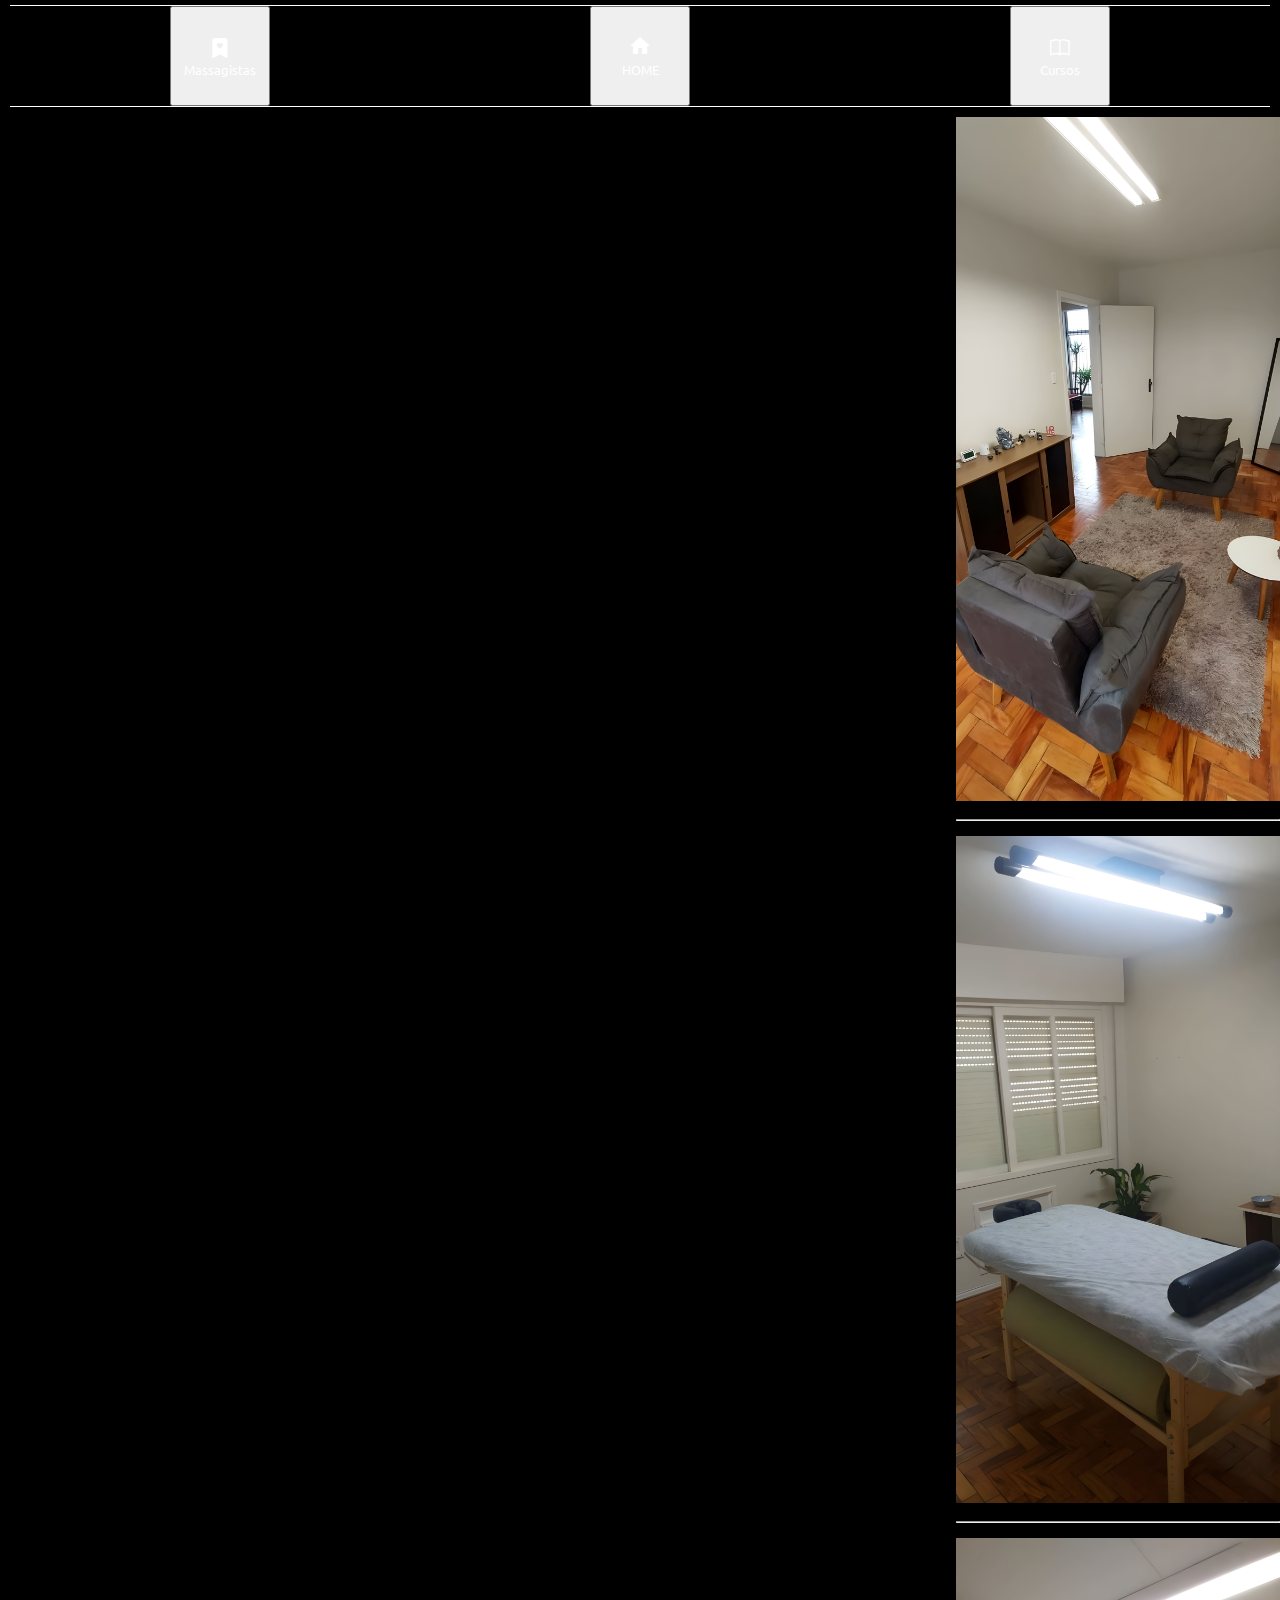
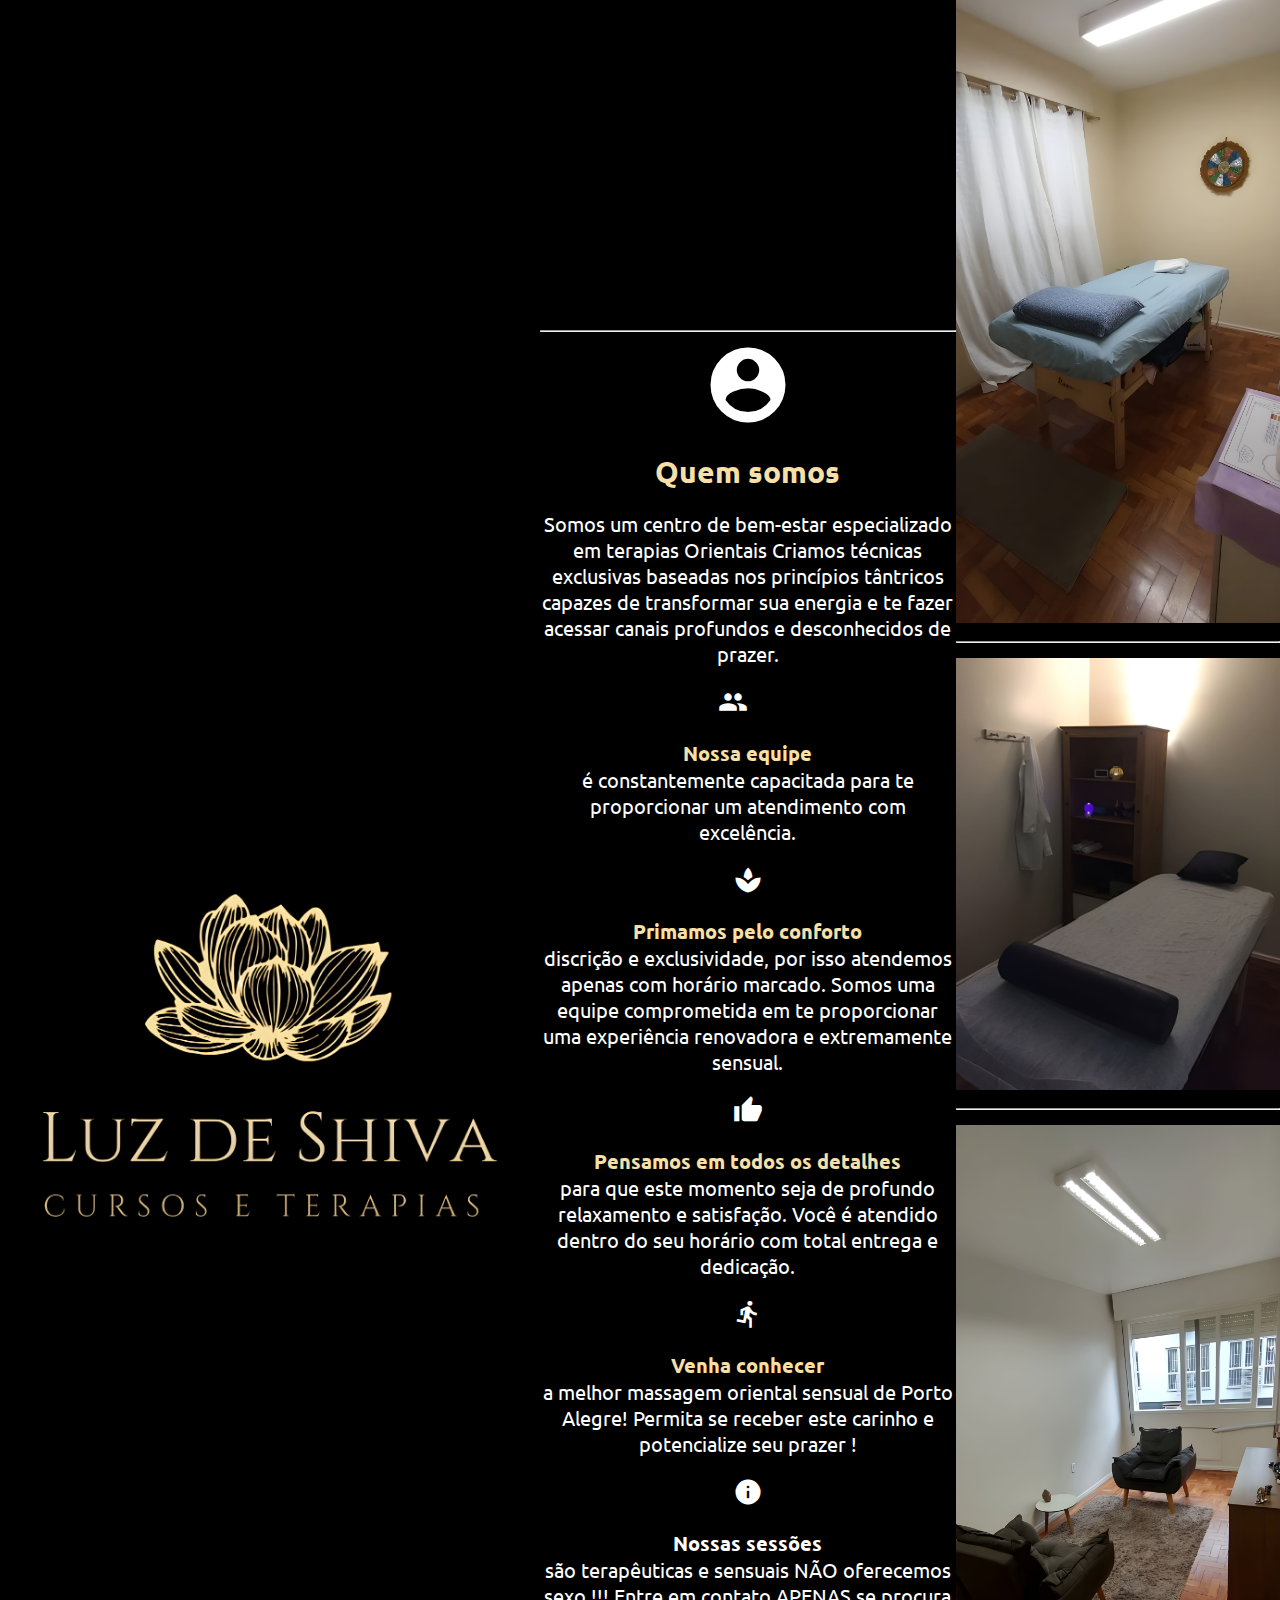
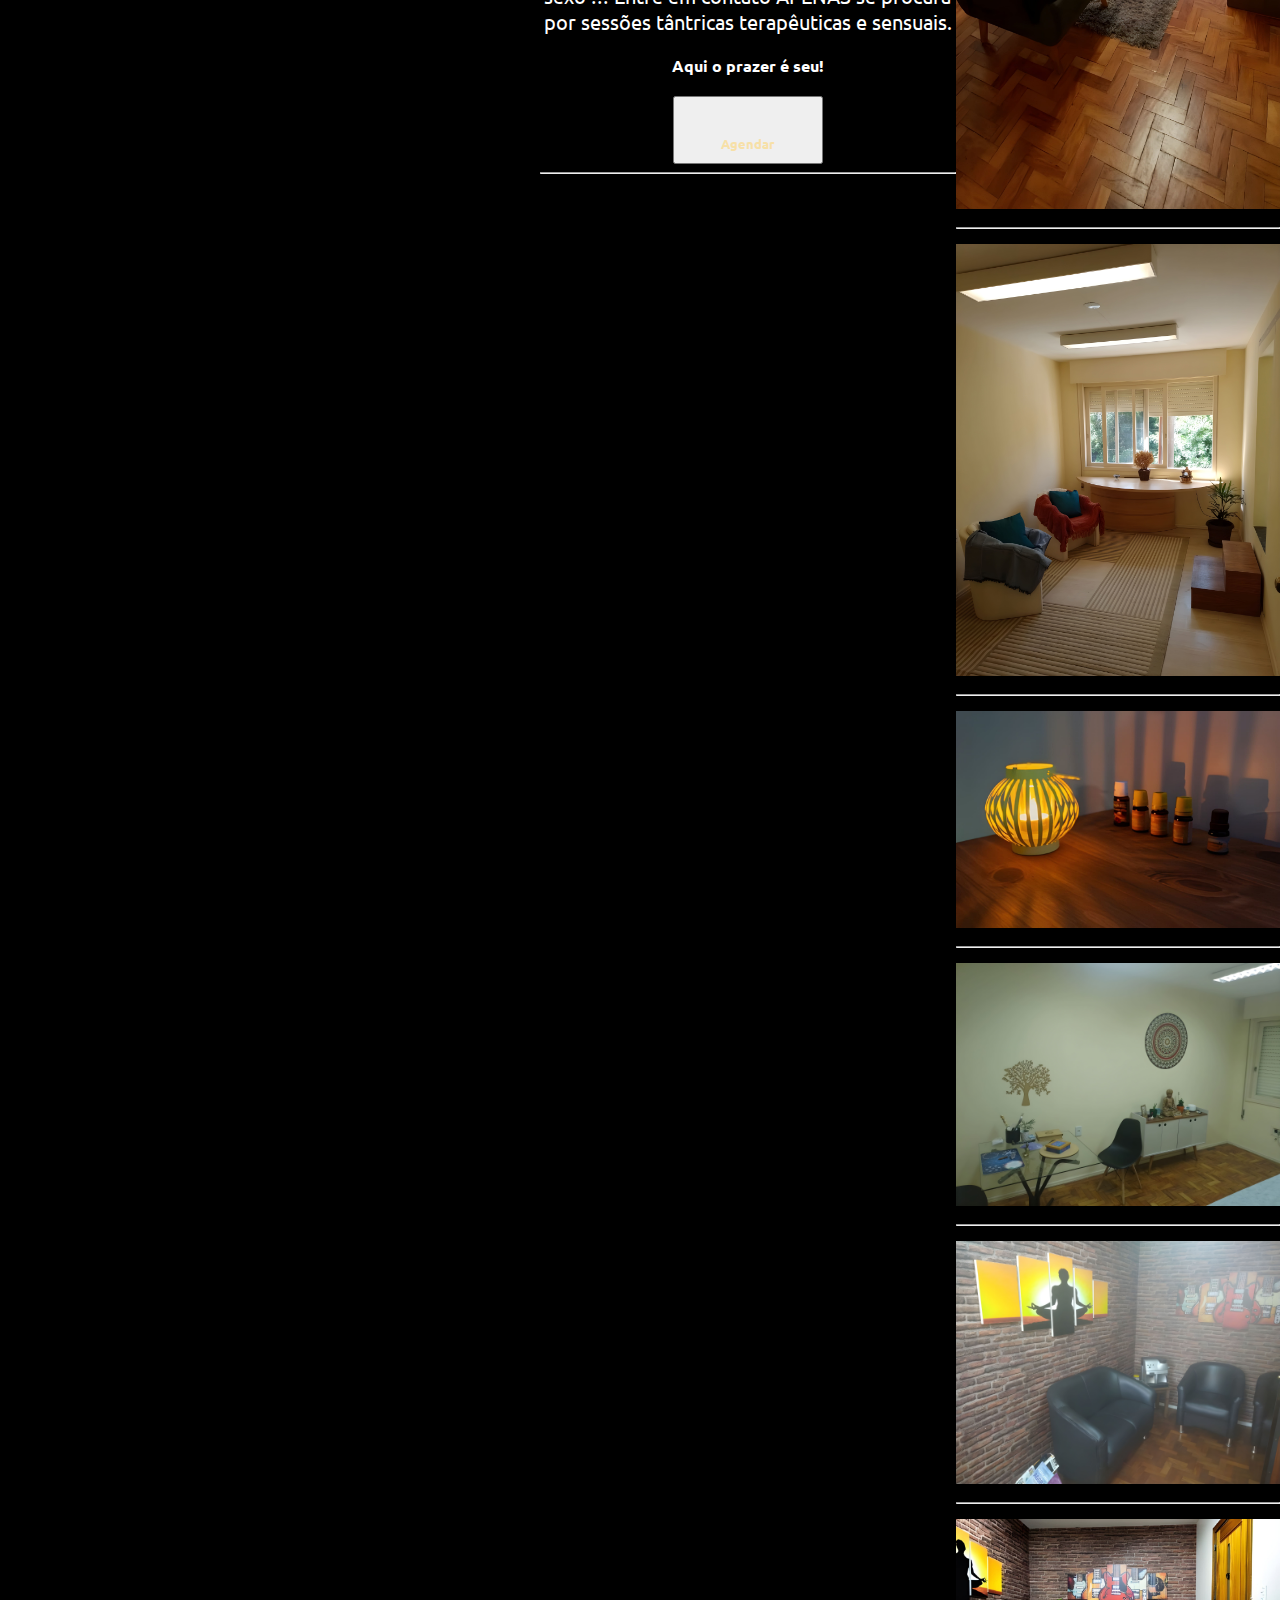
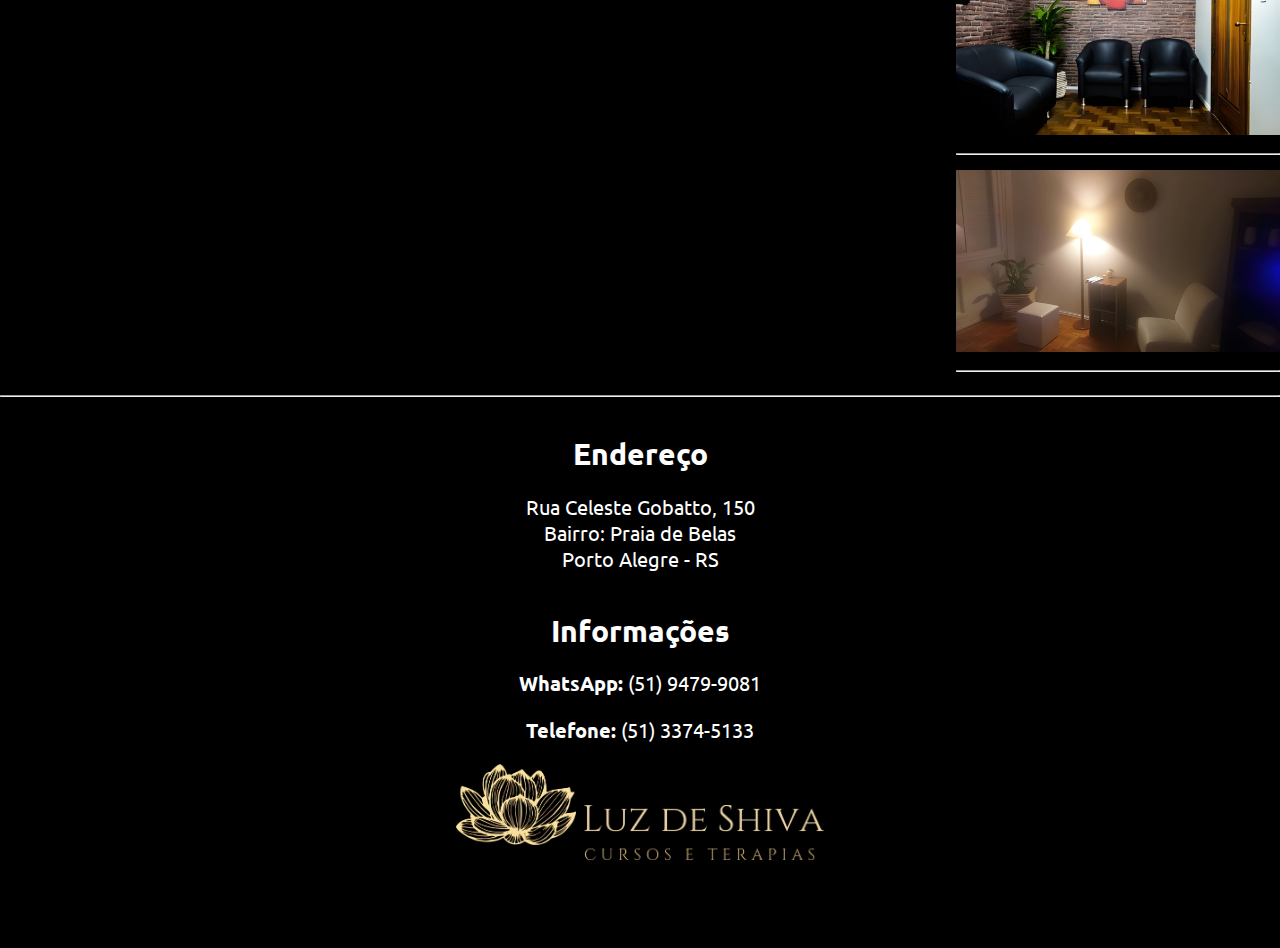
<file: Quem_somos/index.html>
<!DOCTYPE html>
<html lang="en">

<head>
  <meta charset="UTF-8">
  <meta http-equiv="X-UA-Compatible" content="IE=edge">
  <meta name="viewport" content="width=device-width, initial-scale=1.0">
  <link href="https://cdn.jsdelivr.net/npm/bootstrap@5.1.3/dist/css/bootstrap.min.css" rel="stylesheet"
    integrity="sha384-1BmE4kWBq78iYhFldvKuhfTAU6auU8tT94WrHftjDbrCEXSU1oBoqyl2QvZ6jIW3" crossorigin="anonymous">
  <script src="https://cdn.jsdelivr.net/npm/bootstrap@5.1.3/dist/js/bootstrap.bundle.min.js"
    integrity="sha384-ka7Sk0Gln4gmtz2MlQnikT1wXgYsOg+OMhuP+IlRH9sENBO0LRn5q+8nbTov4+1p"
    crossorigin="anonymous"></script>
  <script src="https://code.jquery.com/jquery-3.6.0.min.js"
    integrity="sha256-/xUj+3OJU5yExlq6GSYGSHk7tPXikynS7ogEvDej/m4=" crossorigin="anonymous"></script>
  <link rel="stylesheet" href="https://cdn.jsdelivr.net/npm/bootstrap-icons@1.8.1/font/bootstrap-icons.css">

  <style>
    @import url('https://fonts.googleapis.com/css2?family=Lato:wght@300&family=Ubuntu:wght@300&display=swap');
  </style>
  <link href="https://fonts.googleapis.com/icon?family=Material+Icons" rel="stylesheet">
  <link rel="stylesheet" href="../WhatsPop/style.css">
  <link rel="stylesheet" href="./style.css">
  <title>Luz De Shive</title>
</head>
<!-- /********** HEADER ******************/ -->

<header>
  <nav class="head-nav">
    <div class="item">
      <button class="btn item" style="color: white; text-align: center;"><i class="bi bi-bookmark-heart-fill"
          style="font-size: 20px; text-align: center;"></i> <br> Massagistas</button>
    </div>
    <a href="../index.html">
      <div class="item">
        <button class="btn item" style="color: white ;"><i style="text-align: center !important;"
            class="material-icons">home</i><br>
          HOME</button>
      </div>
    </a>
    </div>
    <div class="item">
      <button class="btn item" href="../Cursos/index.html" style="color: white ;"><i class="bi bi-book"
          style="font-size: 20px; text-align: center;"></i> <br> Cursos</button>
    </div>
  </nav>
</header>

<!-- /********** BODY ******************/ -->

<body>


  <div class="container ">
    <div class="row quemSomos-container">
      <img class="img-first " src="../images/e1WzqtQ5_4x.png" alt="">
      <div class="quemSomos">
        <hr>
        <i class="material-icons account_circle">
          account_circle
        </i>
        <h1 class="h1-QuemSomos" style="color: #F7E0A7;">Quem somos</h1>
        <p> Somos um centro de bem-estar especializado em terapias Orientais Criamos técnicas exclusivas baseadas nos
          princípios tântricos capazes de transformar sua energia e te fazer acessar canais profundos e desconhecidos de
          prazer.</p>
        <i class="material-icons icons-itens">
          groups
        </i>
        <p><strong class="h2" style="color: #F7E0A7;">Nossa equipe</strong><br> é constantemente capacitada para te
          proporcionar um atendimento
          com
          excelência.</p>
        <i class="material-icons icons-itens">
          spa
        </i>
        <p><strong class="h2" style="color: #F7E0A7;">Primamos pelo conforto</strong><br>discrição e exclusividade, por
          isso
          atendemos apenas com horário marcado.
          Somos uma equipe comprometida em te proporcionar uma experiência renovadora e extremamente sensual.
        </p>
        <i class="material-icons icons-itens">
          thumb_up
        </i>
        <p><strong class="h2" style="color: #F7E0A7;">Pensamos em todos os detalhes</strong><br>para que este momento
          seja de profundo
          relaxamento e
          satisfação.
          Você é atendido dentro do seu horário com total entrega e dedicação.
        </p>
        <i class="material-icons icons-itens">
          directions_run
        </i>
        <p>
          <strong class="h2" style="color: #F7E0A7;">Venha conhecer</strong><br>a melhor massagem oriental sensual de
          Porto Alegre!
          Permita se receber este carinho e potencialize seu prazer !
        </p>
        <i class="material-icons icons-itens">
          info
        </i>
        <p>
          <strong class="h2">Nossas sessões</strong><br>são terapêuticas e sensuais NÃO
          oferecemos sexo !!! Entre em
          contato APENAS
          se procura por
          sessões tântricas terapêuticas e sensuais.
        </p>
        <strong class="h1">Aqui o prazer é seu! </strong><br>
        <button class=" btn btn-dark agendar-btn"> <i style="color: #F7E0A7;" class="material-icons whats-icon">
            whatsapp
          </i> <br> <strong style="color: #F7E0A7;">Agendar</strong></button>
        <hr>
      </div>
      <div id="container-casaMasagem" class="container-casaMasagem">
        <img class="img-casaMasagem casaMasagem" src="../images/Casa_de_massagem-1.jpg"
          alt="Casa de massagem Luz de shiva">
        <hr style="margin: 15px 0px;" class="hr">
        <img class="img-casaMasagem casaMasagem" src="../images/Casa_de_massagem-2.jpg"
          alt="Casa de massagem Luz de shiva">
        <hr style="margin: 15px 0px;" class="hr">
        <img class="img-casaMasagem casaMasagem" src="../images/Casa_de_massagem-3.jpg"
          alt="Casa de massagem Luz de shiva">
        <hr style="margin: 15px 0px;" class="hr">
        <img class="img-casaMasagem casaMasagem" src="../images/Casa_de_massagem-4.jpg"
          alt="Casa de massagem Luz de shiva">
        <hr style="margin: 15px 0px;" class="hr">
        <img class="img-casaMasagem casaMasagem" src="../images/Casa_de_massagem-5.jpg"
          alt="Casa de massagem Luz de shiva">
        <hr style="margin: 15px 0px;" class="hr">
        <img class="img-casaMasagem casaMasagem" src="../images/Casa_de_massagem-10.jpg"
          alt="Casa de massagem Luz de shiva">
        <hr style="margin: 15px 0px;" class="hr">
        <img class="img-casaMasagem casaMasagem" src="../images/Casa_de_massagem-6.jpg"
          alt="Casa de massagem Luz de shiva">
        <hr style="margin: 15px 0px;" class="hr">
        <img class="img-casaMasagem casaMasagem" src="../images/Casa_de_massagem-7.jpg"
          alt="Casa de massagem Luz de shiva">
        <hr style="margin: 15px 0px;" class="hr">
        <img class="img-casaMasagem casaMasagem" src="../images/Casa_de_massagem-8.jpg"
          alt="Casa de massagem Luz de shiva">
        <hr style="margin: 15px 0px;" class="hr">
        <img class="img-casaMasagem casaMasagem" src="../images/Casa_de_massagem-9.jpg"
          alt="Casa de massagem Luz de shiva">
        <hr style="margin: 15px 0px;" class="hr">
        <img class="img-casaMasagem casaMasagem" src="../images/Casa_de_massagem-11.jpg"
          alt="Casa de massagem Luz de shiva">
        <hr style="margin: 15px 0px;" class="hr">
      </div>
    </div>
    <hr>
  </div>









</body>

<!-- /********** FOOTER ******************/ -->

<footer class="myFoter">

  <div class="Endereço-footer">
    <h1>Endereço</h1>
    <p>Rua Celeste Gobatto, 150<br> Bairro: Praia de Belas<br> Porto Alegre - RS</p>
  </div>


  <div class="informação-footer">
    <div class="">

      <h1>Informações</h1>
      <p><strong>WhatsApp: </strong>(51) 9479-9081</p>
      <p><strong>Telefone: </strong>(51) 3374-5133</p>
    </div>

  </div>

  </div>
  <div class="logo-footer-a">
    <span class="logo_footer"> <img class="logo" src="../images/logo.png" alt=""><img class="logoL"
        src="../images/L.logo.png" alt=""> </span>
  </div>
  </div>
</footer>

<!-- /********** DEPENDECIES ******************/ -->

<script src="../WhatsPop/index.js"></script>
<script src="./script.js"></script>

</html>
</file>
<file: WhatsPop/style.css>
#nta-wa-gdpr {
  vertical-align: text-top !important;
  padding: 0 !important;
  margin: 0 !important;
}

.nta-wa-gdpr {
  font-size: 11px;
  padding: 5px;
  margin-left: -5px;
  margin-right: -5px;
  border-radius: 4px;
}

.nta-wa-gdpr a {
  text-decoration: underline;
  color: inherit;
}

.pointer-disable {
  pointer-events: none;
}

.nta-woo-products-button:before,
.nta-woo-products-button:after {
  content: '';
  display: block;
  clear: both;
}

.wa__button {
  border-bottom: none !important;
}

.wa__btn_w_img:hover {
  text-decoration: none;
}

.wa__button,
.wa__btn_popup,
.wa__button *,
.wa__btn_popup *,
.wa__btn_popup :before,
.wa__button :before,
.wa__button :after,
.wa__btn_popup :after,
.wa__popup_chat_box,
.wa__popup_chat_box *,
.wa__popup_chat_box :before,
.wa__popup_chat_box :after {
  box-sizing: border-box;
  -webkit-box-sizing: border-box;
  -moz-box-sizing: border-box;
}

/* VVV--button--VVV */
.wa__button {
  position: relative;
  width: 300px;
  min-height: 64px;
  display: block;
  font-family: Arial, Helvetica, sans-serif;
  text-decoration: none;
  color: #fff;
  box-shadow: 0px 4px 8px 1px rgba(32, 32, 37, 0.09);
  -webkit-box-shadow: 0px 4px 8px 1px rgba(32, 32, 37, 0.09);
  -moz-box-shadow: 0px 4px 8px 1px rgba(32, 32, 37, 0.09);
}

.wa__btn_txt {
  display: inline-block;
  font-size: 12px;
  line-height: 1.33em;
}

.wa__btn_w_icon .wa__btn_txt {
  padding: 16px 20px 15px 71px;
}

.wa__button_text_only .wa__btn_txt,
.wa__r_button.wa__btn_w_img.wa__button_text_only .wa__btn_txt,
.wa__sq_button.wa__btn_w_img.wa__button_text_only .wa__btn_txt {
  padding-top: 25px;
  padding-bottom: 24px;
}



.wa__btn_w_icon .wa__btn_txt .wa__btn_title {
  font-weight: 600;
  padding-left: 2px;
  font-size: 14px;
}

.wa__cs_info {
  margin-bottom: 2px
}

.wa__btn_status {
  color: #F5A623;
  font-size: 9px;
  padding: 2px 0 0;
  font-weight: 700;
}

.wa__cs_info .wa__cs_name,
.wa__cs_info .wa__cs_status {
  display: inline-block;
}

.wa__cs_info .wa__cs_name {
  font-weight: 400;
  font-size: 12px;
  line-height: 1.36em;
}

.wa__stt_online .wa__cs_info .wa__cs_name {
  color: #d5f0d9
}

.wa__stt_offline .wa__cs_info .wa__cs_name {
  color: #76787d;
}

.wa__cs_info .wa__cs_status {
  width: 36px;
  height: 14px;
  margin-left: 3px;
  padding: 1px;
  font-size: 9px;
  line-height: 1.34em;
  border-radius: 5px;
  color: rgba(255, 255, 255, 0.98);
  position: relative;
  top: -1px;
  left: 0px;
  text-align: center;
}

.wa__stt_online .wa__cs_info .wa__cs_status {
  background: #62c971;
}

.wa__stt_offline .wa__cs_info .wa__cs_status {
  background: #b9bbbe;
}


.wa__stt_online {
  background: #2DB742;
  cursor: pointer;
  transition: 0.4s ease all;
  -webkit-transition: 0.4s ease all;
  -moz-transition: 0.4s ease all;
  backface-visibility: hidden;
  will-change: transform;
}

.wa__stt_online .wa__btn_txt {
  position: relative;
  z-index: 4;
}

.wa__r_button.wa__stt_online:before {
  border-radius: 50vh;
}

.wa__sq_button.wa__stt_online:before {
  border-radius: 5px;
}

.wa__stt_online:before {
  content: '';
  transition: 0.4s ease all;
  -webkit-transition: 0.4s ease all;
  -moz-transition: 0.4s ease all;
  background: rgba(0, 0, 0, 0.2);
  position: absolute;
  left: 0;
  top: 0;
  z-index: -1;
  width: 100%;
  height: 100%;
  opacity: 0;
  will-change: opacity;
}

.wa__button.wa__stt_online:focus,
.wa__button.wa__stt_online:active,
.wa__button.wa__stt_online:hover {
  box-shadow: 0px 4px 8px 1px rgba(32, 32, 37, 0.19);
  transform: translate(0, -3px);
  -webkit-transform: translate(0, -3px);
  -moz-transform: translate(0, -3px);
  -ms-transform: translate(0, -3px);
}

.wa__button.wa__stt_online:focus:before,
.wa__button.wa__stt_online:active:before,
.wa__button.wa__stt_online:hover:before {
  opacity: 1;
}

.wa__stt_online.wa__btn_w_icon .wa__btn_icon img {
  transform: scale(1);
  -webkit-transform: scale(1);
  -moz-transform: scale(1);
  -ms-transform: scale(1);
  transition: 0.2s ease all;
  -webkit-transition: 0.2s ease all;
  -moz-transition: 0.2s ease all;
}

.wa__stt_offline {
  background: #EBEDF0;
  color: #595B60;
  box-shadow: none;
  cursor: initial;
}

.wa__stt_offline.wa__btn_w_icon .wa__btn_txt {
  padding: 8px 20px 6px 71px;
}

.wa__stt_offline.wa__r_button.wa__btn_w_img .wa__btn_txt {
  padding: 8px 20px 8px 100px
}

.wa__stt_offline.wa__sq_button.wa__btn_w_img .wa__btn_txt {
  padding: 8px 20px 8px 70px;
}

.wa__btn_w_icon .wa__btn_icon {
  position: absolute;
  top: 50%;
  left: 16px;
  transform: translate(0, -50%);
  -moz-transform: translate(0, -50%);
  -webkit-transform: translate(0, -50%);
}

.wa__btn_w_icon .wa__btn_icon img {
  width: 41px;
  height: 69px;
}

.wa__btn_w_img {
  position: relative;
  width: 300px;
  margin: 20px 0 20px;
}

.wa__btn_w_img .wa__cs_img {
  position: absolute;
  top: 50%;
  left: 0px;
  text-align: center;
  transform: translate(0, -50%);
  -webkit-transform: translate(0, -50%);
  -moz-transform: translate(0, -50%);
}

.wa__btn_w_img .wa__cs_img_wrap {
  width: 79px;
  height: 79px;
  border-radius: 50%;
  -webkit-border-radius: 50%;
  -moz-border-radius: 50%;
  border: 3px solid #ffffff;
  position: relative;
  overflow: hidden;
}

.wa__btn_w_img .wa__cs_img img {
  max-width: 100%;
  height: auto;
  transition: 0.2s ease transform;
  -webkit-transition: 0.2s ease transform;
  -moz-transition: 0.2s ease transform;
}

.wa__btn_w_img .wa__cs_img:after {
  content: '';
  background: #ffffff url('../img/whatsapp_logo_green.svg') center center no-repeat;
  background-size: 21px;
  display: block;
  width: 27px;
  height: 27px;
  position: absolute;
  top: 20px;
  right: -14px;
  border-radius: 50%;
  -webkit-border-radius: 50%;
  -moz-border-radius: 50%;
  box-shadow: 0px 4px 6px 0px rgba(39, 38, 38, 0.3);
  -webkit-box-shadow: 0px 4px 6px 0px rgba(39, 38, 38, 0.3);
  -moz-box-shadow: 0px 4px 6px 0px rgba(39, 38, 38, 0.3);
}

.wa__stt_offline.wa__btn_w_img .wa__cs_img:after {
  content: '';
  background: #ffffff url('../img/whatsapp_logo_gray.svg') center center no-repeat;
  background-size: 21px;
  display: block;
  width: 27px;
  height: 27px;
  position: absolute;
  top: 20px;
  right: -14px;
  border-radius: 50%;
  -webkit-border-radius: 50%;
  -moz-border-radius: 50%;
  box-shadow: 0px 4px 6px 0px rgba(39, 38, 38, 0.3);
  -webkit-box-shadow: 0px 4px 6px 0px rgba(39, 38, 38, 0.3);
  -moz-box-shadow: 0px 4px 6px 0px rgba(39, 38, 38, 0.3);
}


.wa__btn_w_img .wa__btn_txt {
  padding: 14px 20px 12px 103px;
}

.wa__r_button {
  border-radius: 50vh;
}

.wa__sq_button {
  border-radius: 5px;
}

.wa__sq_button.wa__btn_w_img {
  width: 270px;
  margin-left: 30px;
}

.wa__r_button.wa__btn_w_img .wa__cs_img {
  left: -5px;
}

.wa__sq_button.wa__btn_w_img .wa__cs_img {
  left: -35px;
}

.wa__sq_button.wa__btn_w_img .wa__btn_txt {
  padding: 10px 20px 10px 70px;
  display: table-cell;
  vertical-align: middle;
  height: 66px;
}

.wa__btn_txt .wa__btn_title {
  font-weight: 600;
}

.wa__r_button.wa__btn_w_img .wa__btn_txt {
  padding: 8px 20px 8px 100px;
  display: table-cell;
  vertical-align: middle;
  height: 66px;
}

.wa__r_button.wa__btn_w_img .wa__cs_info .wa__cs_status {
  margin-left: 3px;
}

/* ^^^--button--^^^ */

/* VVV--popup--VVV */

.wa__popup_chat_box {
  font-family: Arial, Helvetica, sans-serif;
  width: 351px;
  border-radius: 5px 5px 8px 8px;
  -webkit-border-radius: 5px 5px 8px 8px;
  -moz-border-radius: 5px 5px 8px 8px;
  position: fixed;
  overflow: hidden;
  box-shadow: 0px 10px 10px 4px rgba(0, 0, 0, 0.04);
  -webkit-box-shadow: 0px 10px 10px 4px rgba(0, 0, 0, 0.04);
  -moz-box-shadow: 0px 10px 10px 4px rgba(0, 0, 0, 0.04);
  bottom: 102px;
  right: 25px;
  z-index: 998;
  opacity: 0;
  visibility: hidden;
  -ms-transform: translate(0, 50px);
  transform: translate(0, 50px);
  -webkit-transform: translate(0, 50px);
  -moz-transform: translate(0, 50px);
  transition: 0.4s ease all;
  -webkit-transition: 0.4s ease all;
  -moz-transition: 0.4s ease all;
  will-change: transform, visibility, opacity;
  max-width: calc(100% - 50px);
}

.wa__popup_chat_box:hover,
.wa__popup_chat_box:focus,
.wa__popup_chat_box:active {
  box-shadow: 0px 10px 10px 4px rgba(32, 32, 37, 0.23);
  -webkit-box-shadow: 0px 10px 10px 4px rgba(32, 32, 37, 0.23);
  -moz-box-shadow: 0px 10px 10px 4px rgba(32, 32, 37, 0.23);
}

.wa__popup_chat_box.wa__active {
  -ms-transform: translate(0, 0);
  transform: translate(0, 0);
  -webkit-transform: translate(0, 0);
  -moz-transform: translate(0, 0);
  visibility: visible;
  opacity: 1;
}

.wa__popup_chat_box .wa__popup_heading {
  position: relative;
  padding: 15px 43px 17px 74px;
  color: #d9ebc6;
  background: #2db742;
}

.wa__popup_chat_box .wa__popup_heading_sm {
  padding: 12px 15px 17px 74px;
}

.wa__popup_chat_box .wa__popup_heading:before {
  content: '';
  background: url('../img/whatsapp_logo.svg') center top no-repeat;
  background-size: 33px;
  display: block;
  width: 55px;
  height: 33px;
  position: absolute;
  top: 20px;
  left: 12px;
}

.wa__popup_chat_box .wa__popup_heading_sm:before {
  top: 19px;
  left: 11px;
}

.wa__popup_chat_box .wa__popup_heading .wa__popup_title {
  padding-top: 2px;
  padding-bottom: 3;
  color: #ffffff;
  font-size: 18px;
  line-height: 24px;
}

.wa__popup_chat_box .wa__popup_heading .wa__popup_intro {
  padding-top: 4px;
  font-size: 12px;
  line-height: 20px;
}

.wa__popup_chat_box .wa__popup_heading_sm .wa__popup_intro {
  padding-top: 0px;
}

.wa__popup_chat_box .wa__popup_heading .wa__popup_intro a {
  display: inline-block;
  color: #ffffff;
  text-decoration: none;
}

.wa__popup_chat_box .wa__popup_heading .wa__popup_intro a:hover,
.wa__popup_chat_box .wa__popup_heading .wa__popup_intro a:focus,
.wa__popup_chat_box .wa__popup_heading .wa__popup_intro a:active {
  text-decoration: underline;
}

.wa__popup_chat_box .wa__popup_notice {
  font-size: 11px;
  color: #a5abb7;
  font-weight: 500;
  padding: 0 3px;
}

.wa__popup_chat_box .wa__popup_content {
  background: #ffffff;
  padding: 13px 20px 21px 19px;
  text-align: center;
}

.wa__popup_chat_box .wa__popup_content_left {
  text-align: left;
}

.wa__popup_chat_box .wa__popup_avatar {
  position: absolute;
  overflow: hidden;
  border-radius: 50%;
  -webkit-border-radius: 50%;
  -moz-border-radius: 50%;
  left: 12px;
  top: 12px;
}

.wa__popup_chat_box .wa__popup_avatar.nta-default-avt {
  border-radius: unset;
  -webkit-border-radius: unset;
  -moz-border-radius: unset;
}

.wa__popup_chat_box .wa__stt {
  padding: 13px 40px 12px 74px;
  position: relative;
  text-decoration: none;
  display: table;
  width: 100%;
  border-left: 2px solid #2db742;
  background: #f5f7f9;
  border-radius: 2px 4px 2px 4px;
  -webkit-border-radius: 2px 4px 2px 4px;
  -moz-border-radius: 2px 4px 2px 4px;
}

.wa__popup_chat_box .wa__stt:after {
  content: '';
  background: url('../img/whatsapp_logo_green.svg') 0 0 no-repeat;
  position: absolute;
  right: 14px;
  top: 26px;
  width: 20px;
  height: 20px;
  background-size: 100% 100%;
  -webkit-background-size: 100% 100%;
  -moz-background-size: 100% 100%;
}

.wa__popup_chat_box .wa__stt.wa__stt_offline:after {
  background-image: url('../img/whatsapp_logo_gray_sm.svg');
}

.wa__popup_chat_box .wa__stt.wa__stt_online {
  transition: 0.2s ease all;
  -webkit-transition: 0.2s ease all;
  -moz-transition: 0.2s ease all;
}

.wa__popup_chat_box .wa__stt.wa__stt_online:hover,
.wa__popup_chat_box .wa__stt.wa__stt_online:active,
.wa__popup_chat_box .wa__stt.wa__stt_online:focus {
  background: #ffffff;
  box-shadow: 0px 7px 15px 1px rgba(55, 62, 70, 0.07);
  -webkit-box-shadow: 0px 7px 15px 1px rgba(55, 62, 70, 0.07);
  -moz-box-shadow: 0px 7px 15px 1px rgba(55, 62, 70, 0.07);
}

.wa__popup_content_list .wa__popup_content_item {
  margin: 14px 0 0;
  transform: translate(0, 20px);
  -webkit-transform: translate(0, 20px);
  -moz-transform: translate(0, 20px);
  will-change: opacity, transform;
  opacity: 0;
}

.wa__popup_chat_box.wa__pending .wa__popup_content_list .wa__popup_content_item {
  transition: 0.4s ease all;
  -webkit-transition: 0.4s ease all;
  -moz-transition: 0.4s ease all;
  transition-delay: 2.1s;
  -webkit-transition-delay: 2.1s;
  -moz-transition-delay: 2.1s;
}

.wa__popup_chat_box.wa__pending .wa__popup_content_list .wa__popup_content_item:nth-child(1) {
  transition-delay: 0.3s;
  -webkit-transition-delay: 0.3s;
  -moz-transition-delay: 0.3s;
}

.wa__popup_chat_box.wa__pending .wa__popup_content_list .wa__popup_content_item:nth-child(2) {
  transition-delay: 0.5s;
  -webkit-transition-delay: 0.5s;
  -moz-transition-delay: 0.5s;
}

.wa__popup_chat_box.wa__pending .wa__popup_content_list .wa__popup_content_item:nth-child(3) {
  transition-delay: 0.7s;
  -webkit-transition-delay: 0.7s;
  -moz-transition-delay: 0.7s;
}

.wa__popup_chat_box.wa__pending .wa__popup_content_list .wa__popup_content_item:nth-child(4) {
  transition-delay: 0.9s;
  -webkit-transition-delay: 0.9s;
  -moz-transition-delay: 0.9s;
}

.wa__popup_chat_box.wa__pending .wa__popup_content_list .wa__popup_content_item:nth-child(5) {
  transition-delay: 1.1s;
  -webkit-transition-delay: 1.1s;
  -moz-transition-delay: 1.1s;
}

.wa__popup_chat_box.wa__pending .wa__popup_content_list .wa__popup_content_item:nth-child(6) {
  transition-delay: 1.3s;
  -webkit-transition-delay: 1.3s;
  -moz-transition-delay: 1.3s;
}

.wa__popup_chat_box.wa__pending .wa__popup_content_list .wa__popup_content_item:nth-child(7) {
  transition-delay: 1.5s;
  -webkit-transition-delay: 1.5s;
  -moz-transition-delay: 1.5s;
}

.wa__popup_chat_box.wa__pending .wa__popup_content_list .wa__popup_content_item:nth-child(8) {
  transition-delay: 1.7s;
  -webkit-transition-delay: 1.7s;
  -moz-transition-delay: 1.7s;
}

.wa__popup_chat_box.wa__pending .wa__popup_content_list .wa__popup_content_item:nth-child(9) {
  transition-delay: 1.9s;
  -webkit-transition-delay: 1.9s;
  -moz-transition-delay: 1.9s;
}

.wa__popup_chat_box.wa__lauch .wa__popup_content_list .wa__popup_content_item {
  opacity: 1;
  transform: translate(0, 0);
  -webkit-transform: translate(0, 0);
  -moz-transform: translate(0, 0);
}

.wa__popup_content_list .wa__popup_content_item .wa__member_name {
  font-size: 14px;
  color: #363c47;
  line-height: 1.188em !important;
}

.wa__popup_content_list .wa__popup_content_item .wa__member_duty {
  font-size: 11px;
  color: #989b9f;
  padding: 2px 0 0;
  line-height: 1.125em !important;
}

.wa__popup_content_list .wa__popup_content_item .wa__member_status {
  color: #F5A623;
  font-size: 10px;
  padding: 5px 0 0;
  line-height: 1.125em !important;
}

.wa__popup_content_list .wa__popup_content_item .wa__popup_txt {
  display: table-cell;
  vertical-align: middle;
  min-height: 48px;
  height: 48px;
}

.wa__popup_content_list .wa__popup_content_item .wa__stt_offline {
  border-left-color: #c0c5ca;
}

.wa__popup_avt_list {
  font-size: 0;
  margin: 7px 0 24px;
}

.wa__popup_avt_list .wa__popup_avt_item {
  display: inline-block;
  position: relative;
  width: 46px;
}

.wa__popup_avt_list .wa__popup_avt_img {
  width: 60px;
  height: 60px;
  border-radius: 50%;
  -webkit-border-radius: 50%;
  -moz-border-radius: 50%;
  position: relative;
  overflow: hidden;
  border: 2px solid #ffffff;
  left: -7px;
}

.wa__popup_call_btn {
  background: #2db742;
  color: #ffffff;
  text-decoration: none;
  display: inline-block;
  width: 275px;
  max-width: 100%;
  font-size: 16px;
  padding: 14px 10px;
  border-radius: 24px;
  -webkit-border-radius: 24px;
  -moz-border-radius: 24px;
  margin: 25px 0 15px;
  box-shadow: 0px 8px 17px 2px rgba(13, 15, 18, 0.2);
  -webkit-box-shadow: 0px 8px 17px 2px rgba(13, 15, 18, 0.2);
  -moz-box-shadow: 0px 8px 17px 2px rgba(13, 15, 18, 0.2);
}

.wa__popup_call_btn.wa__popup_call_btn_lg:before {
  content: '';
  display: inline-block;
  width: 20px;
  height: 20px;
  position: relative;
  background: url('../img/whatsapp_logo_green_sm.svg') 0 0 no-repeat;
  background-size: 100% 100%;
  -webkit-background-size: 100% 100%;
  -moz-background-size: 100% 100%;
  vertical-align: top;
  top: 0px;
  margin-right: -19px;
  left: -31px;
  transition: 0.2s ease background-image;
  -webkit-transition: 0.2s ease background-image;
  -moz-transition: 0.2s ease background-image;
}

.wa__popup_call_btn.wa__popup_call_btn_lg:hover:before,
.wa__popup_call_btn.wa__popup_call_btn_lg:focus:before,
.wa__popup_call_btn.wa__popup_call_btn_lg:active:before {
  background-image: url('../img/whatsapp_logo.svg')
}

.wa__popup_chat_box_gray {
  border-radius: 2px 2px 8px 8px;
}

.wa__popup_chat_box_gray .wa__popup_heading_gray {
  background: #f8f8f8;
  border-top: 3px solid #2db742;
  color: #868c9a;
  font-weight: 500;
}

.wa__popup_chat_box_gray .wa__popup_heading_gray .wa__popup_title {
  color: #595b60;
}

.wa__popup_chat_box_gray .wa__popup_heading_gray:before {
  content: '';
  background: url(../img/whatsapp_logo_green.svg) center top no-repeat;
  background-size: 33px;
  display: block;
  width: 55px;
  height: 33px;
  position: absolute;
  top: 20px;
  left: 12px;
}

.wa__popup_chat_box_gray .wa__popup_heading_gray .wa__popup_intro a {
  color: #595b60;
}

.wa__popup_chat_box_ct {
  width: 384px;
  text-align: center;
}

.wa__popup_chat_box_ct .wa__popup_heading_ct {
  text-align: center;
  padding: 18px 0 18px;
}

.wa__popup_chat_box_ct .wa__popup_heading_ct:before {
  content: '';
  background: url(../img/whatsapp_logo.svg) center top no-repeat;
  background-size: 30px;
  display: block;
  width: 30px;
  height: 31px;
  position: absolute;
  top: 15px;
  left: 72px;
}

.wa__popup_chat_box_ct .wa__popup_heading_ct .wa__popup_title {
  padding-left: 22px;
  padding-bottom: 14px;
}

.wa__popup_chat_box_ct .wa__popup_heading_ct .wa__popup_intro {
  margin-top: -5px;
  line-height: 12px;
}

.wa__popup_chat_box_ct .wa__popup_ct_avt_list:after {
  content: '';
  clear: both;
  display: block;
}

.wa__popup_chat_box_ct .wa__popup_ct_content {
  background: #ffffff;
  padding: 0 0 14px;
}

.wa__popup_chat_box_ct .wa__popup_ct_content .wa__popup_notice {
  padding-top: 18px;
  padding-bottom: 15px;
}

.wa__popup_chat_box_ct .wa__popup_ct_content_item {
  width: 33%;
  float: left;
  font-size: 10px;
}

.wa__popup_chat_box_ct .wa__popup_ct_content_item a {
  text-decoration: none;
  color: #989b9f;
}

.wa__popup_chat_box_ct .wa__popup_ct_content_item .wa__popup_ct_txt {
  padding-top: 8px;
}

.wa__popup_chat_box_ct .wa__popup_ct_content_item .wa__member_name {
  color: #363c47;
  font-size: 13px;
}

.wa__popup_chat_box_ct .wa__popup_ct_content_item .wa__member_duty {
  color: #989b9f;
  padding: 3px 0 0;
}

.wa__popup_chat_box_ct .wa__popup_ct_content_item .wa__member_stt_online {
  color: #2db742;
  font-size: 9px;
  line-height: 12px;
  display: inline-block;
  padding: 3px 0 0 16px;
  background: url('../img/whatsapp_logo_green.svg') 0 3px no-repeat;
  background-size: 12px auto;
  -webkit-background-size: 12px auto;
  -moz-background-size: 12px auto;
}

.wa__popup_chat_box_ct .wa__popup_ct_content_item .wa__member_stt_offline {
  color: #f5a623;
  font-size: 9px;
  line-height: 12px;
  padding: 2px 0 0;
}


.wa__popup_chat_box_ct .wa__popup_ct_avatar img {
  border-radius: 50%
}

.wa__popup_chat_box_ct .wa__popup_ct_call_btn {
  width: 97px;
  font-size: 11px;
  padding: 9px 10px 11px;
  margin: 15px 0 15px;
}

/* ^^^--popup--^^^ */

/* VVV--popup button--VVV */
.wa__btn_popup {
  position: fixed;
  right: 30px;
  bottom: 30px;
  cursor: pointer;
  font-family: Arial, Helvetica, sans-serif;
  z-index: 999;
}

.wa__btn_popup .wa__btn_popup_icon {
  width: 56px;
  height: 56px;
  background: #2db742;
  border-radius: 50%;
  -webkit-border-radius: 50%;
  -moz-border-radius: 50%;
  box-shadow: 0px 6px 8px 2px rgba(0, 0, 0, 0.14);
  -webkit-box-shadow: 0px 6px 8px 2px rgba(0, 0, 0, 0.14);
  -moz-box-shadow: 0px 6px 8px 2px rgba(0, 0, 0, 0.14);
}

.wa__btn_popup .wa__btn_popup_icon:before {
  content: '';
  position: absolute;
  z-index: 1;
  width: 100%;
  height: 100%;
  left: 0;
  top: 0;
  background: transparent url('../img/whatsapp_logo.svg') center center no-repeat;
  background-size: 30px auto;
  -webkit-background-size: 30px auto;
  -moz-background-size: 30px auto;
  transition: 0.4s ease all;
  -webkit-transition: 0.4s ease all;
  -moz-transition: 0.4s ease all;
}

.wa__btn_popup .wa__btn_popup_icon:after {
  content: '';
  opacity: 0;
  position: absolute;
  z-index: 2;
  width: 100%;
  height: 100%;
  left: 0;
  top: 0;
  background: transparent url('../img/x_icon.svg') center center no-repeat;
  background-size: 14px auto;
  -webkit-background-size: 14px auto;
  -moz-background-size: 14px auto;
  transition: 0.4s ease all;
  -webkit-transition: 0.4s ease all;
  -moz-transition: 0.4s ease all;
  -ms-transform: scale(0) rotate(-360deg);
  transform: scale(0) rotate(-360deg);
  -webkit-transform: scale(0) rotate(-360deg);
  -moz-transform: scale(0) rotate(-360deg);
}

.wa__btn_popup.wa__active .wa__btn_popup_icon:before {
  opacity: 0;
  -ms-transform: scale(0) rotate(360deg);
  transform: scale(0) rotate(360deg);
  -webkit-transform: scale(0) rotate(360deg);
  -moz-transform: scale(0) rotate(360deg);
}

.wa__btn_popup.wa__active .wa__btn_popup_icon:after {
  opacity: 1;
  -ms-transform: scale(1) rotate(0deg);
  transform: scale(1) rotate(0deg);
  -webkit-transform: scale(1) rotate(0deg);
  -moz-transform: scale(1) rotate(0deg);
}

.wa__btn_popup .wa__btn_popup_txt {
  position: absolute;
  width: 156px;
  right: 100%;
  background-color: #f5f7f9;
  font-size: 12px;
  color: #43474e;
  /*top: 15px;*/
  top: 7px;
  /* top: 50%;
  transform: translate(0,-50%);
  -moz-transform: translate(0,-50%);
  -webkit-transform: translate(0,-50%); */
  padding: 7px 0 7px 12px;
  margin-right: 7px;
  letter-spacing: -0.03em;
  border-radius: 4px;
  -webkit-border-radius: 4px;
  -moz-border-radius: 4px;
  transition: 0.4s ease all;
  -webkit-transition: 0.4s ease all;
  -moz-transition: 0.4s ease all;
}

.wa__btn_popup.wa__active .wa__btn_popup_txt {
  -ms-transform: translate(0, 15px);
  transform: translate(0, 15px);
  -webkit-transform: translate(0, 15px);
  -moz-transform: translate(0, 15px);
  opacity: 0;
  visibility: hidden;
}

/* ^^^--popup button--^^^ */
</file>
<file: Quem_somos/style.css>
/********** BODY ******************/

body {
  margin: 0;
  padding: 0;
  background: black;

}

* {
  box-sizing: border-box;
  outline: 0;
  color: white;
  font-family: "Ubuntu", sans-serif;
}

html,
body {
  overflow-x: hidden !important;
}

p {
  font-size: 20px;
}

h1 {
  font-size: 30px;
}

/********** HEADER ******************/

.head-logo-nav {

  display: grid;

  grid-template-rows: 60px;
  grid-template-columns: auto auto;

  margin-top: 35px;
  align-items: center;
  justify-content: center;
  align-items: center;
  width: 100%;

}

.head-nav {
  display: grid;
  grid-template-columns: auto auto auto;
  grid-template-rows: auto;


  align-items: center;
  justify-items: center;

  border-left: 0px;
  border-right: 0px;
  border-top: 1px;
  border-bottom: 1px;

  border-style: solid;
  border-color: white;
  background-color: black;

  padding: 0px;
  margin: 10px;
  margin-top: 5px;
}

.logo {
  width: 160px;

}

.logoL {
  width: 400px
}

.item {
  width: 100px;
  height: 100px;
  align-self: center;
  justify-content: center;

}

/********** BODY ******************/




/********** FOOTER ******************/

.myFoter {
  display: grid;
  grid-template-columns: auto;
  grid-template-rows: auto auto auto;
  align-items: center;
  justify-content: center;
}

.item-footer {
  display: flex;
  align-items: center;
  justify-items: center;
}

@media screen and (max-width: 3000px) {

  /********** HEADER ******************/

  .logo {
    width: 120px;
    margin-bottom: 35px;
    margin-right: 8px;
  }


  .logoL {
    width: 240px;
    margin-bottom: 20px;
  }

  /********** BODY ******************/

  .quemSomos-container {
    text-align: center;

    display: flex;

    justify-content: center;
    align-content: center;
    align-items: center;


  }

  .img-first {
    align-self: center;
    max-width: 500px;
    margin: 20px;
  }

  .img-casaMasagem {
    max-width: 100%;
    max-height: 100vh;
    padding: 0;
  }

  .container-casaMasagem {

    width: auto;
    height: auto;
    overflow: hidden;
  }

  .account_circle {
    font-size: 90px !important;
    margin: 0;
  }

  .h1-QuemSomos {}


  .quemSomos {}

  .icons-itens {
    font-size: 30px !important;
  }

  .agendar-btn {
    width: 150px;
    margin-top: 20px;
    padding: 10px;
  }

  .whats-icon {
    width: 50px !important;
  }

  /********** FOOTER ******************/

  .Endereço-footer {
    text-align: center;
    margin-top: 10px;
  }

  .Endereço-footer {
    text-align: center;
  }

  .informação-footer {
    text-align: center;
  }

  .logo-footer-a {
    padding-bottom: 65px;

  }

  .pagamento-footer {
    width: 10px;
  }

}

@media screen and (max-width: 900px) {

  /********** BODY ******************/


}

@media screen and (max-width: 430px) {

  /********** HEADER ******************/

  .head-logo-nav {
    margin-top: 10px;
  }

  .logo {
    width: 90px;
    margin-top: 20px;
    margin-left: 0px;
  }


  .logoL {
    width: 200px;
    margin-top: 5px;
    margin-left: 7px;
  }

  /********** BODY ******************/

  .quemSomos-container {
    text-align: center;

    display: block;

    justify-content: center;
    align-content: center;
    align-items: center;


  }

  .img-first {
    align-self: center;
    max-width: 500px;
    margin: 20px 0px;
  }

  .account_circle {
    font-size: 90px !important;
    margin: 0;
  }

  .h1-QuemSomos {}

  .img-casaMasagem {
    width: 100%;
    max-height: 100vh;
    padding: 0;
  }

  .quemSomos {}

  .icons-itens {
    font-size: 30px !important;
  }

  .agendar-btn {
    width: 150px;
    margin-top: 20px;
    padding: 10px;
  }

  .whats-icon {
    width: 50px !important;
  }

  /********** FOOTER ******************/

  .myFoter {
    display: grid;
    grid-template-columns: auto;
    grid-template-rows: auto auto auto;
    align-items: center;
    justify-content: center;


  }

  .Endereço-footer {
    text-align: center;
  }

  .informação-footer {
    text-align: center;
  }

  .logo-footer-a {
    padding-bottom: 65px;

  }

  .pagamento-footer {
    width: 10px;
  }

}
</file>
